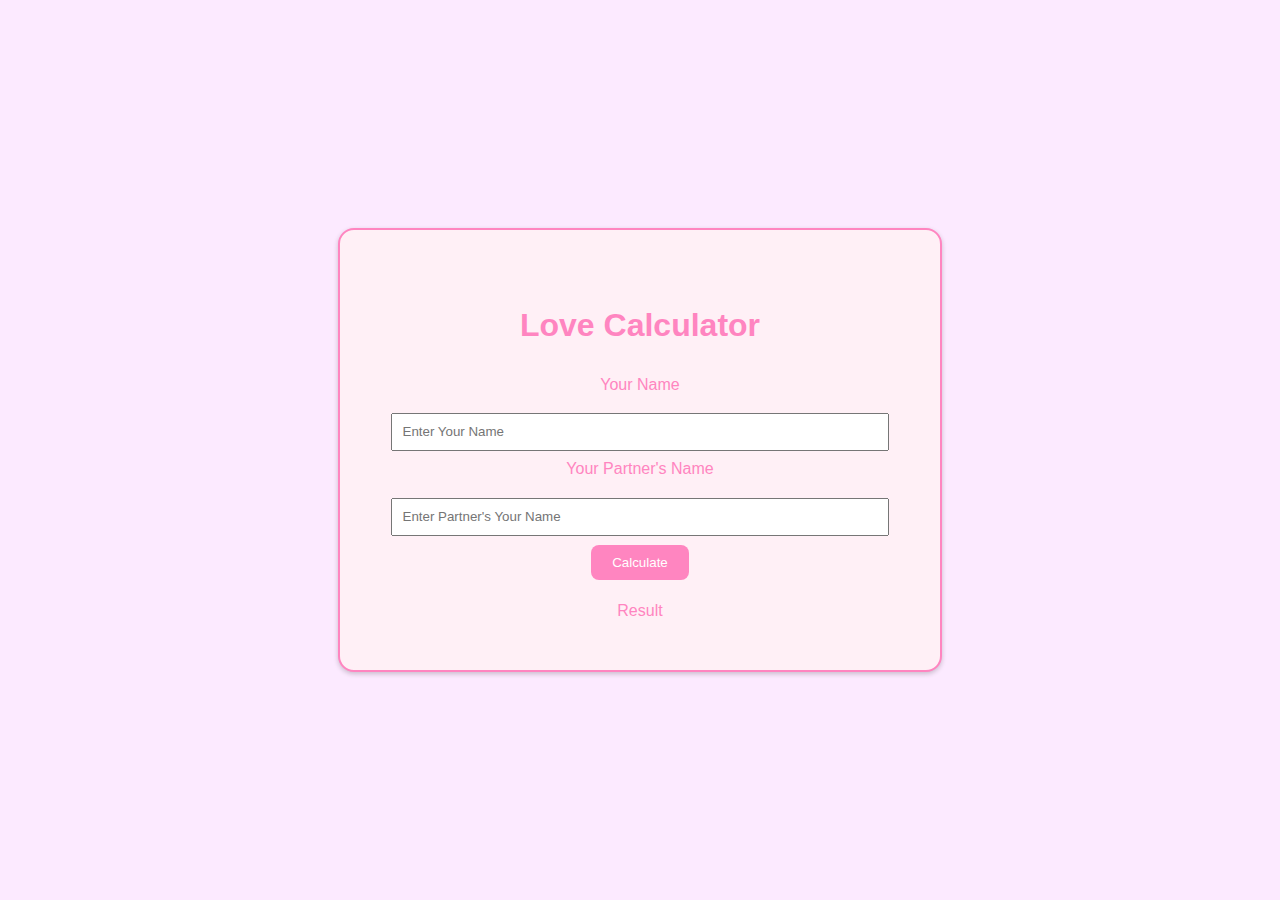
<file: Udemy/1_Love_Calculator/index.html>
<!DOCTYPE html>
<html lang="en">
<head>
    <meta charset="UTF-8">
    <meta name="viewport" content="width=device-width, initial-scale=1.0">
    <title>Love Calculator</title>
    <link rel="stylesheet" href="style.css">
</head>
<body>
    <div class="container">
        <h2>Love Calculator</h2>
        <div class="love-calculator">
            <label for="name1">Your Name </label>
            <input type="text" id="name1" placeholder="Enter Your Name">
            <label for="name2">Your Partner's Name </label>
            <input type="text" id="name2" placeholder="Enter Partner's Your Name">
            <button onclick="calculatelove()">Calculate</button>
            <div id="result">Result</div>
        </div>
    </div>
    <script src="app.js"></script>
</body>
</html>
</file>
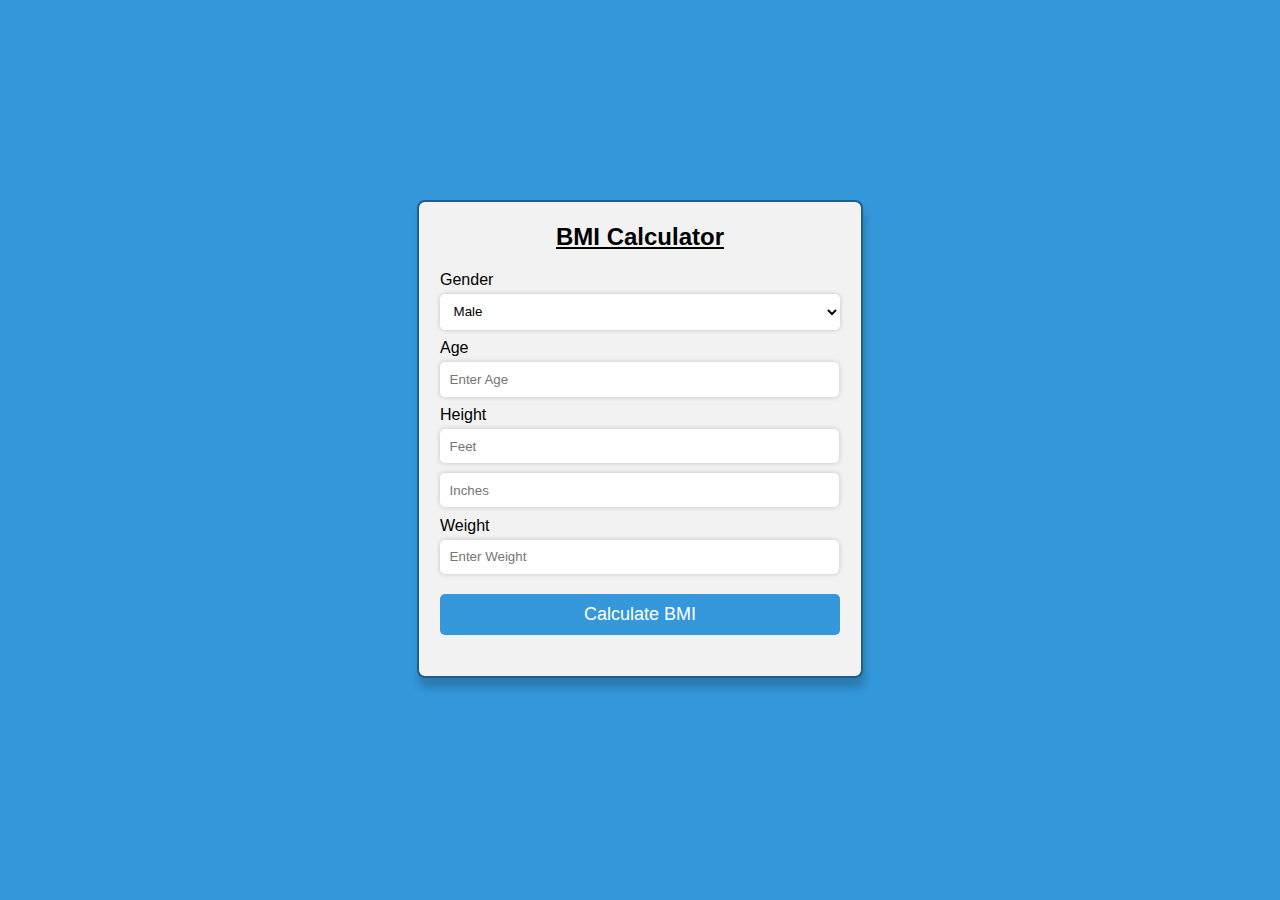
<file: Udemy/2_BMI_Calculator/index.html>
<!DOCTYPE html>
<html lang="en">
<head>
    <meta charset="UTF-8">
    <meta name="viewport" content="width=device-width, initial-scale=1.0">
    <title>BMI Calculator</title>
    <link rel="stylesheet" href="style.css">
</head>
<body>
    <div class="container">
        <h2>BMI Calculator</h2>
        <form id="bmi-form">
            <label for="gender">Gender</label>
            <select id="gender" required>
                <option value="male">Male</option>
                <option value="female">Female</option>
                <option value="not-to-say">Preffer Not to say</option>
            </select>
            <label for="age">Age</label>
            <input type="number" id="age" placeholder="Enter Age" required>
            <label for="height-feet">Height</label>
            <input type="number" id="height-feet" placeholder="Feet" required>
            <input type="number" id="height-inches" placeholder="Inches">
            <label for="weight">Weight</label>
            <input type="number" id="weight" placeholder="Enter Weight" required>

            <input type="submit" value="Calculate BMI">
        </form>
        <div id="result">
            
        </div>
    </div>
    <script src="app.js"></script>
</body>
</html>
</file>
<file: Udemy/1_Love_Calculator/style.css>
body {
    background-color: #fceaff;
    font-family: Arial, sans-serif;
    margin: 0;
    padding: 0;
    box-sizing: border-box;
    display: flex;
    justify-content: center;
    align-items: center;
    height: 100vh;
}

.container {
    width: 500px;
    background-color: #fff0f6;
    padding: 50px;
    border-radius: 1rem;
    box-shadow: 0 2px 5px rgba(0, 0, 0, 0.2);
    border: 2px solid #ff85c0;
    text-align: center;
}

h2 {
    color: #ff85c0;
    font-size: 2rem;
    margin-bottom: 2rem;
}

.love-calculator {
    margin-top: 1.2rem;

}

label {
    color: #ff85c0;
    display: block;
    margin-top: 0.6rem;
    margin-bottom: 0.6rem;
}

input[type="text"] {
    width: 95%;
    padding: 0.6rem;
    margin-top: 0.6rem;
    color: #ff85c0;
}

button {
    background-color: #ff85c0;
    color: #fff;
    border: none;
    padding: 0.6rem 1.3rem;
    margin-top: 0.6rem;
    border-radius: 0.5rem;
    cursor: pointer;
}

#result {
    color: #ff85c0;
    margin-top: 1.4rem;
}
</file>
<file: Udemy/2_BMI_Calculator/style.css>
body {
    font-family: Arial, sans-serif;
    background-color: #3498db;
}

.container {
    max-width: 400px;
    margin: 200px auto;
    padding: 1.3rem;
    background-color: #f2f2f2;
    border: 2px solid #1e5f8a;
    border-radius: 0.5rem;
    box-shadow: 2px 10px 10px rgba(0, 0, 0, 0.2);
}

h2 {
    margin-top: 0;
    color: #000;
    text-align: center;
    text-decoration: underline;
}

form {
    margin-bottom: 1.3rem;
    display: flex;
    flex-direction: column;
}

label {
    font-size: 1rem;
    font-weight: 600px;
    margin-bottom: 5px;
    color: #000;
}

input[type="number"], select {
    width: 95%;
    padding: 0.6rem;
    border: none;
    background-color: #fff;
    border-radius: 5px;
    box-shadow: 0px 0px 5px rgba(0, 0, 0, 0.2);
    margin-bottom: 0.6rem;
}

input[type="number"]:focus, select:focus {
    outline: none;
    box-shadow: 0px 0px 5px #3498db;
}

select {
    width: 100%;
}

input[type="submit"] {
    background-color: #3498db;
    padding: 10px;
    margin-top: 10px;
    color: white;
    border: none;
    border-radius: 5px;
    cursor: pointer;
    font-size: large;
    transition: backgound-color 0.s ease;
}

input[type="submit"]:hover {
    background-color: #2187b5;
}

#result {
    font-weight: bold;
    margin-top: 1.3rem;
    color: #3498db;
    text-align: center;
}
</file>
